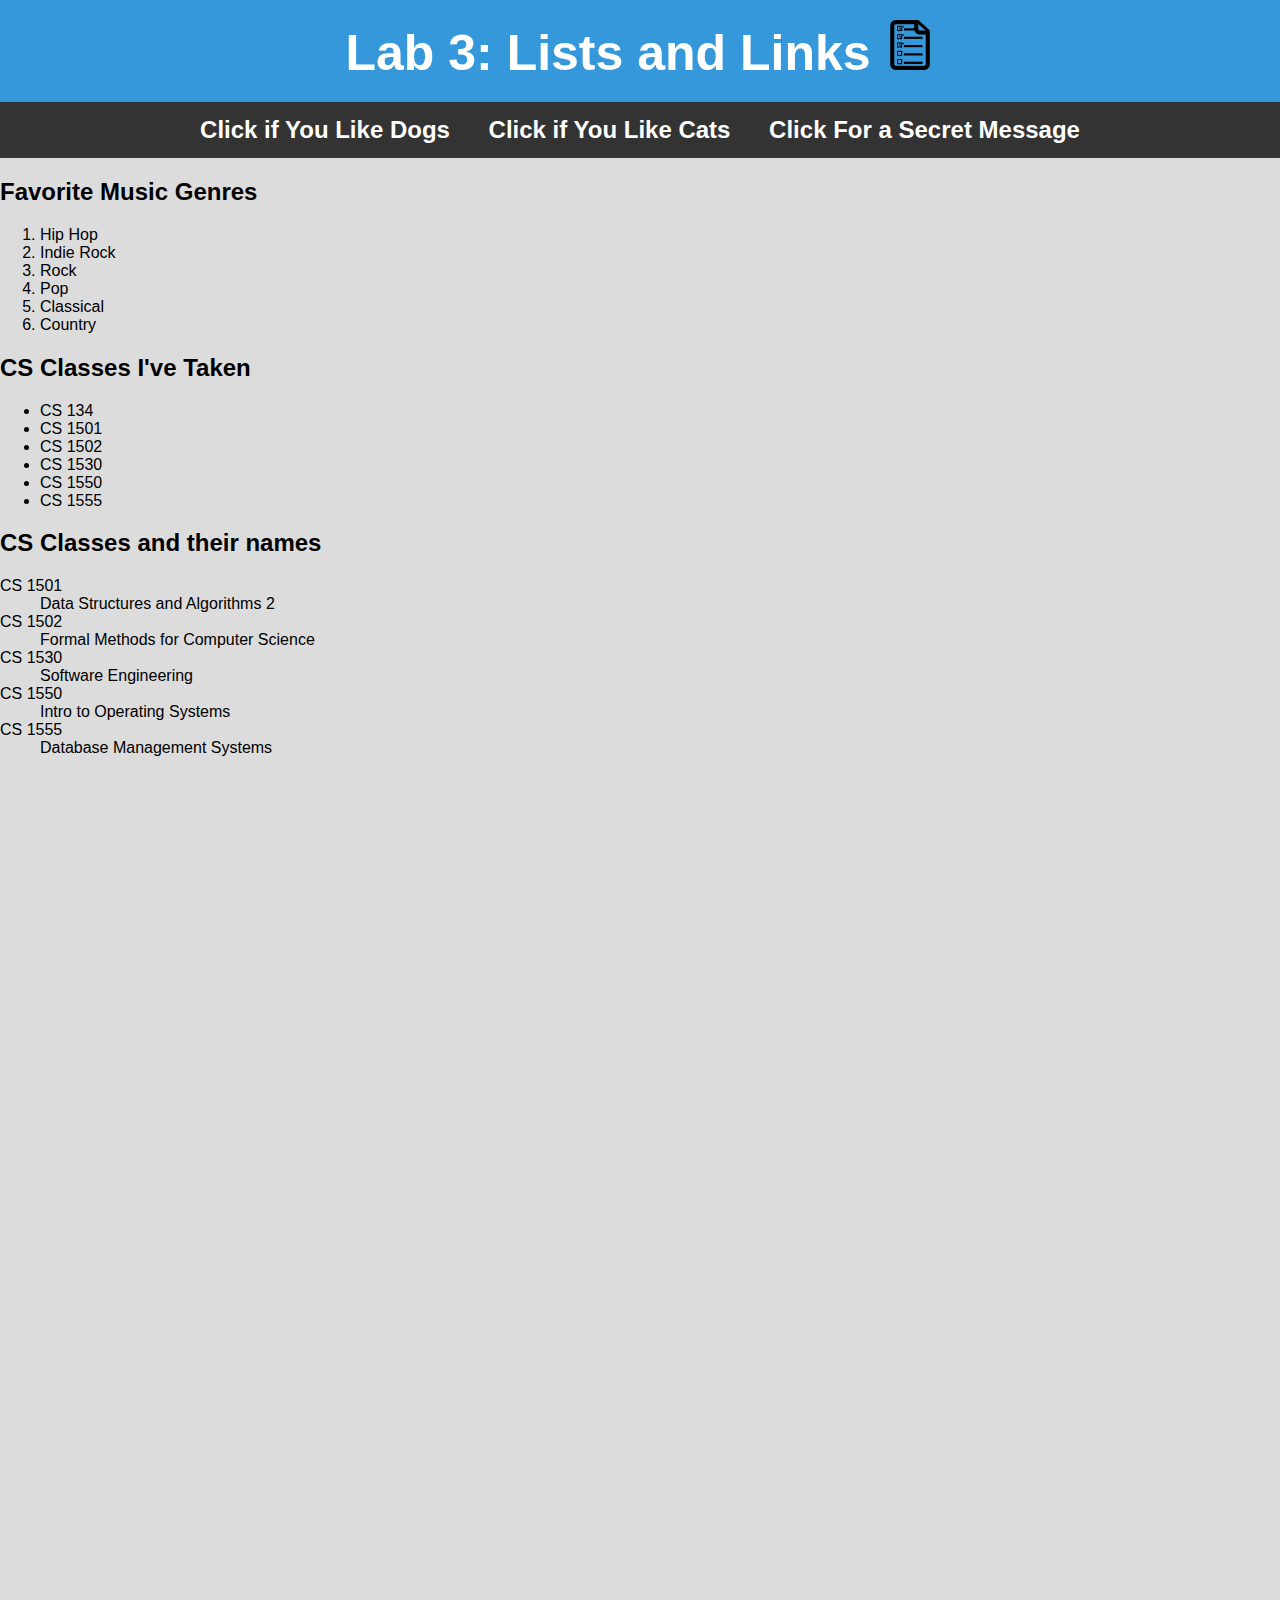
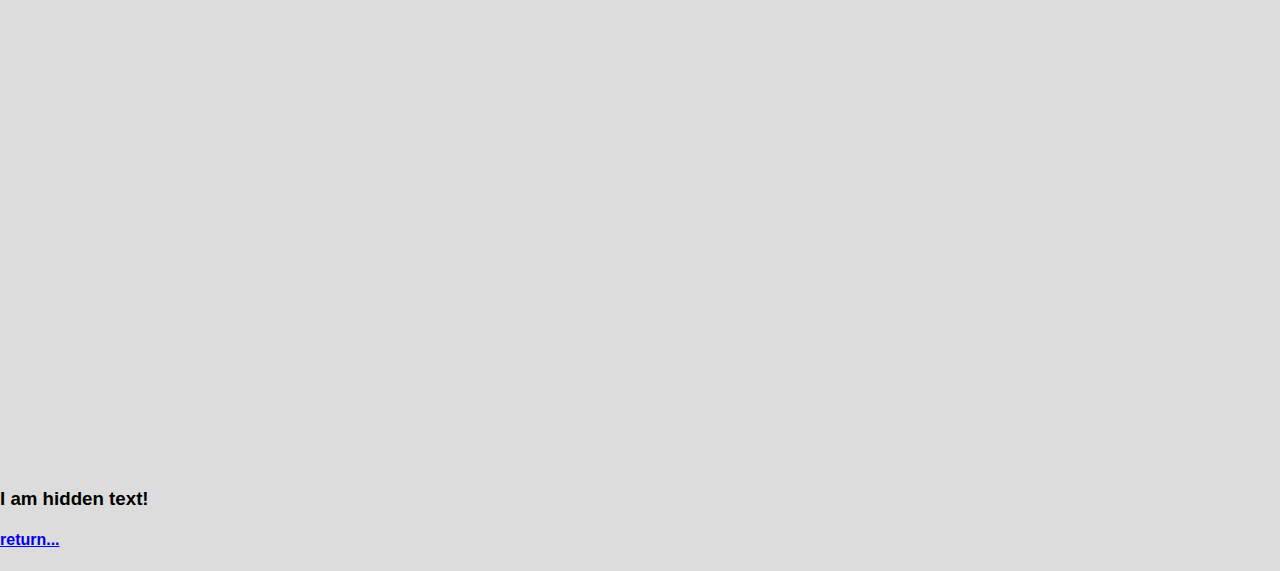
<file: index.html>
<!DOCTYPE html>
<html lang="en">
<head>
    <title>Lab 3: Lists and Links</title>
    <meta name = "keywords" content = "cs134, lab3, list, links, html"/>
    <meta name = "description" content = "Lab 3 for CS134"/>
    <link rel = "stylesheet" href = "styles.css"
</head>
<body>
    <section id = "return">
        <h1> Lab 3: Lists and Links
            <img src = "list.png" style="width: 50px; height: 50px">  
        </h1>
    </section>
    <h2> 
        <ul>
            <li><a href = "dog.html">Click if You Like Dogs</a></li>
            <li><a href = "cat.html">Click if You Like Cats</a></li>
            <li> <a href = "#hidden"> Click For a Secret Message</a></li>
        </ul>
    </h2>
    
    <h2> Favorite Music Genres </h2>
        <ol>
            <li> Hip Hop</li>
            <li> Indie Rock </li>
            <li> Rock </li>
            <li> Pop</li>
            <li> Classical </li>
            <li> Country </li>
        </ol>
    <h2> CS Classes I've Taken</h2>
        <ul>
            <li>CS 134</li>
            <li>CS 1501</li>
            <li>CS 1502</li>
            <li>CS 1530</li>
            <li>CS 1550</li>
            <li>CS 1555</li>
        </ul>
    <h2> CS Classes and their names </h2>
        <dl>
            <dt>CS 1501</dt>
                <dd> Data Structures and Algorithms 2</dd>
            <dt>CS 1502</dt>
                <dd> Formal Methods for Computer Science</dd>
            <dt>CS 1530</dt>
                <dd>Software Engineering</dd>
            <dt>CS 1550</dt>
                <dd>Intro to Operating Systems</dd>
            <dt>CS 1555</dt>
                <dd>Database Management Systems</dd>
        </dl>

    <br><br><br><br><br><br><br><br><br><br><br><br><br><br><br><br><br><br>
    <br><br><br><br><br><br><br><br><br><br><br><br><br><br><br><br><br><br>
    <br><br><br><br><br><br><br><br><br><br><br><br><br><br><br><br><br><br>
    <br><br><br><br><br><br><br><br><br><br><br><br><br><br><br><br><br><br>

    <section id = "hidden">
        <h3>I am hidden text!</h3>
        <h4><a href = "#return">return...</a></h4>
    </section>
       
</body>
</html>
</file>
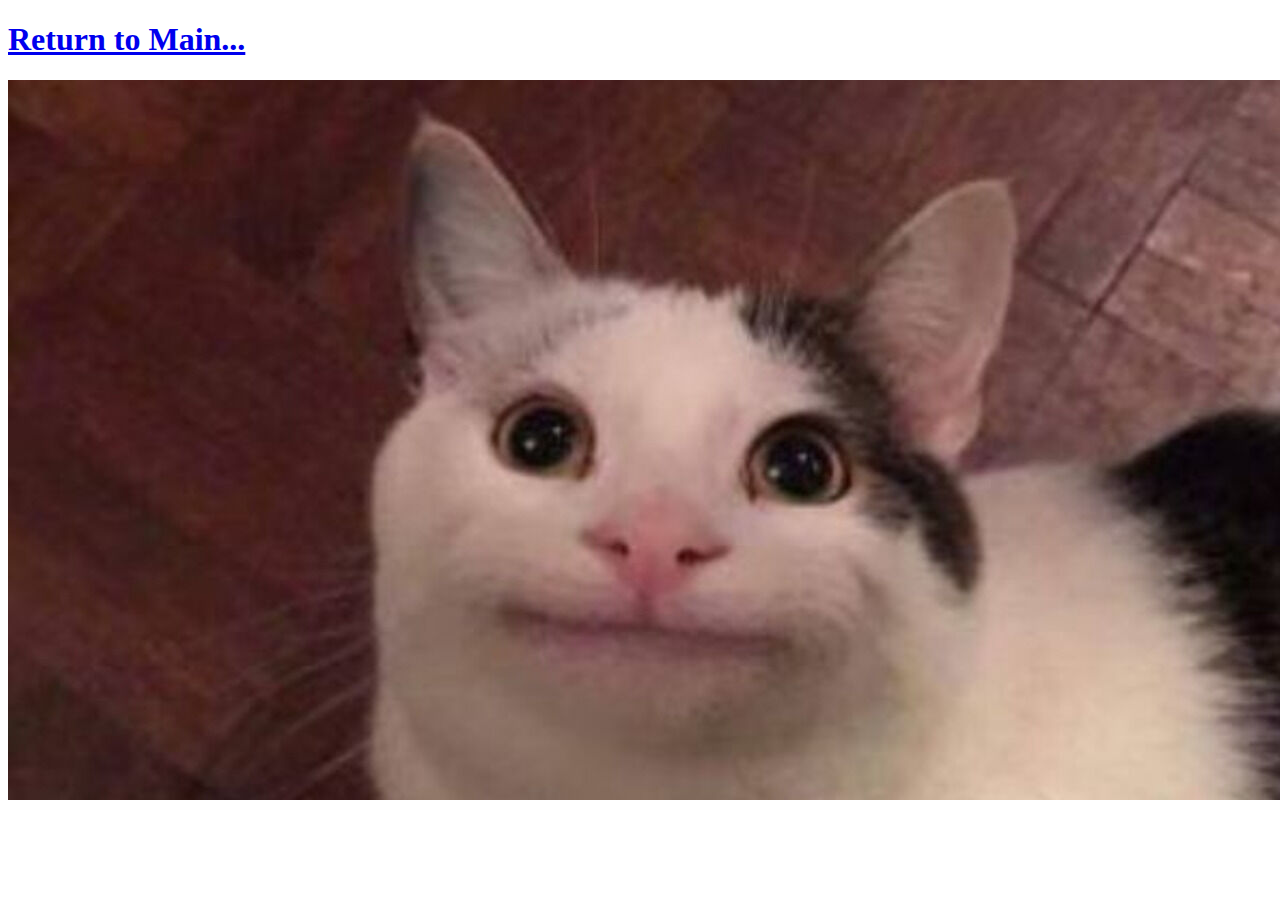
<file: cat.html>
<!DOCTYPE html>
<html lang="en">
<head>
    <title>Cat!</title>
    <meta charset="UTF-8">
    <meta name="viewport" content="width=device-width, initial-scale=1.0">
   
</head>
    <h1><a href = "index.html"</a>Return to Main...</h1>
    <body>
        <img src = "cat.png">   
    </body>

</html>
</file>
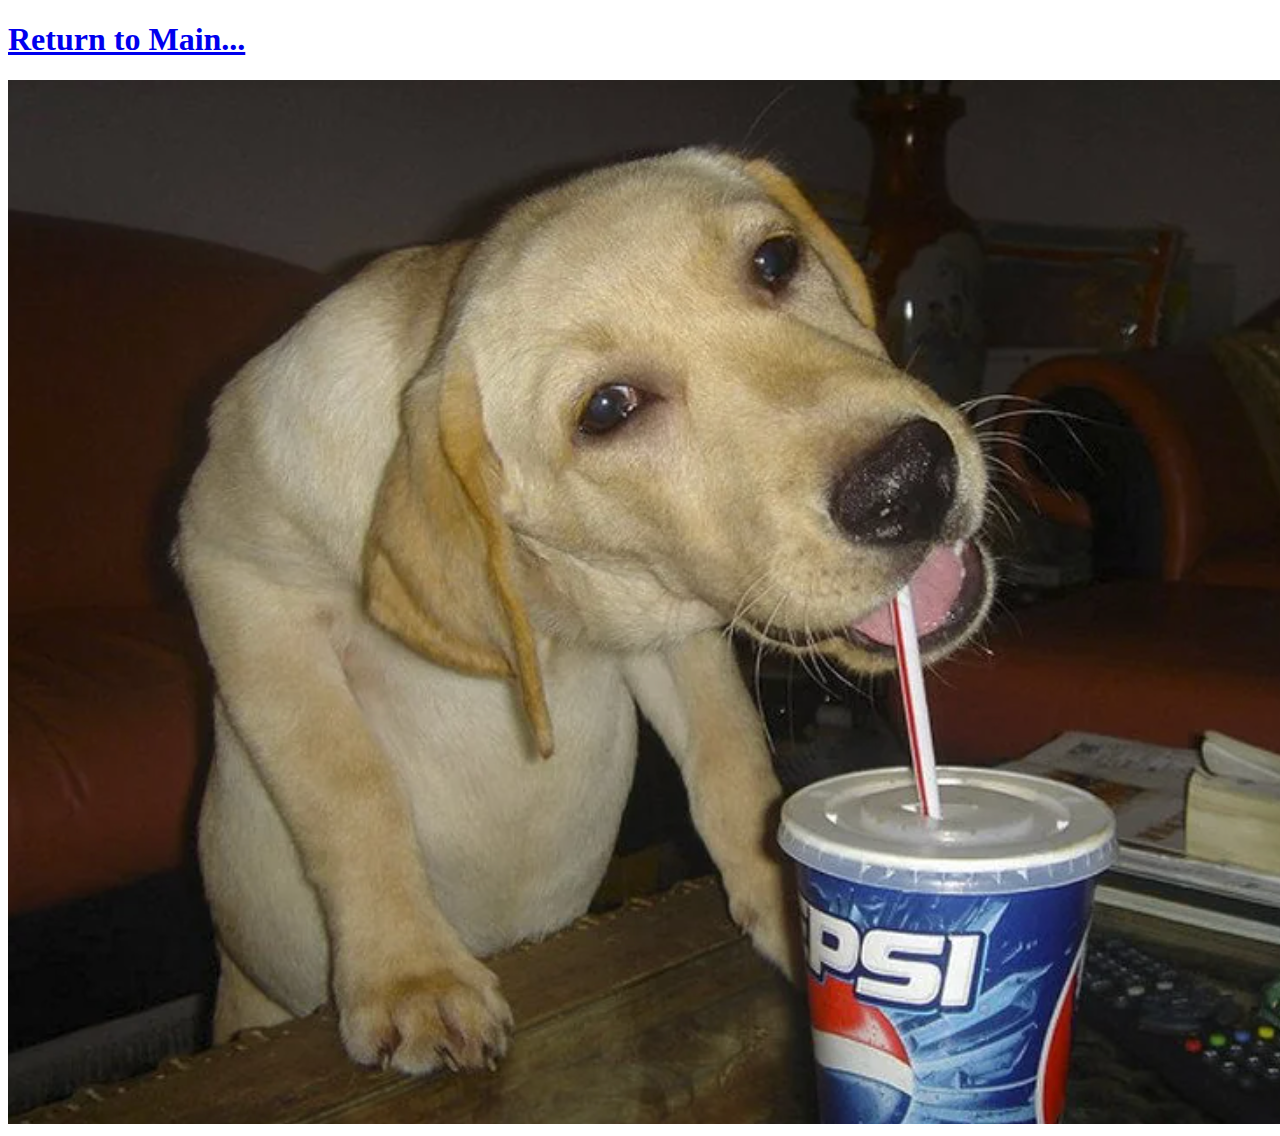
<file: dog.html>
<!DOCTYPE html>
<html lang="en">
<head>
    <title>Dog!</title>
    <meta charset="UTF-8">
    <meta name="viewport" content="width=device-width, initial-scale=1.0">
   
</head>
    <h1><a href = "index.html"</a>Return to Main...</h1>
    <body>
        <img src = "dog.png">   
    </body>

</html>
</file>
<file: styles.css>
body {
    font-family: Verdana, Geneva, Tahoma, sans-serif;
    margin: 0;
    padding: 0;
    background-color:gainsboro;
}

h1 {
    font-size: 50px;
    text-align: center;
    margin: 0;
    padding: 20px 0; /* Add padding for visual separation, adjust as needed */
    background-color: #3498db; /* Change this color to your desired background color */
    color: #fff; /* Set the text color to white for better visibility */
}

h2 ul {
    list-style-type: none;
    margin: 0;
    padding: 0;
    overflow: hidden;
    background-color: #333;
    text-align: center;
    margin-top: -20px;
}

h2 li {
    display: inline-block;
}

h2 li a {
    display: block;
    color: white;
    text-align: center;
    padding: 14px 16px;
    text-decoration: none;
}

h2 li a:hover {
    background-color: #111;
}
</file>
